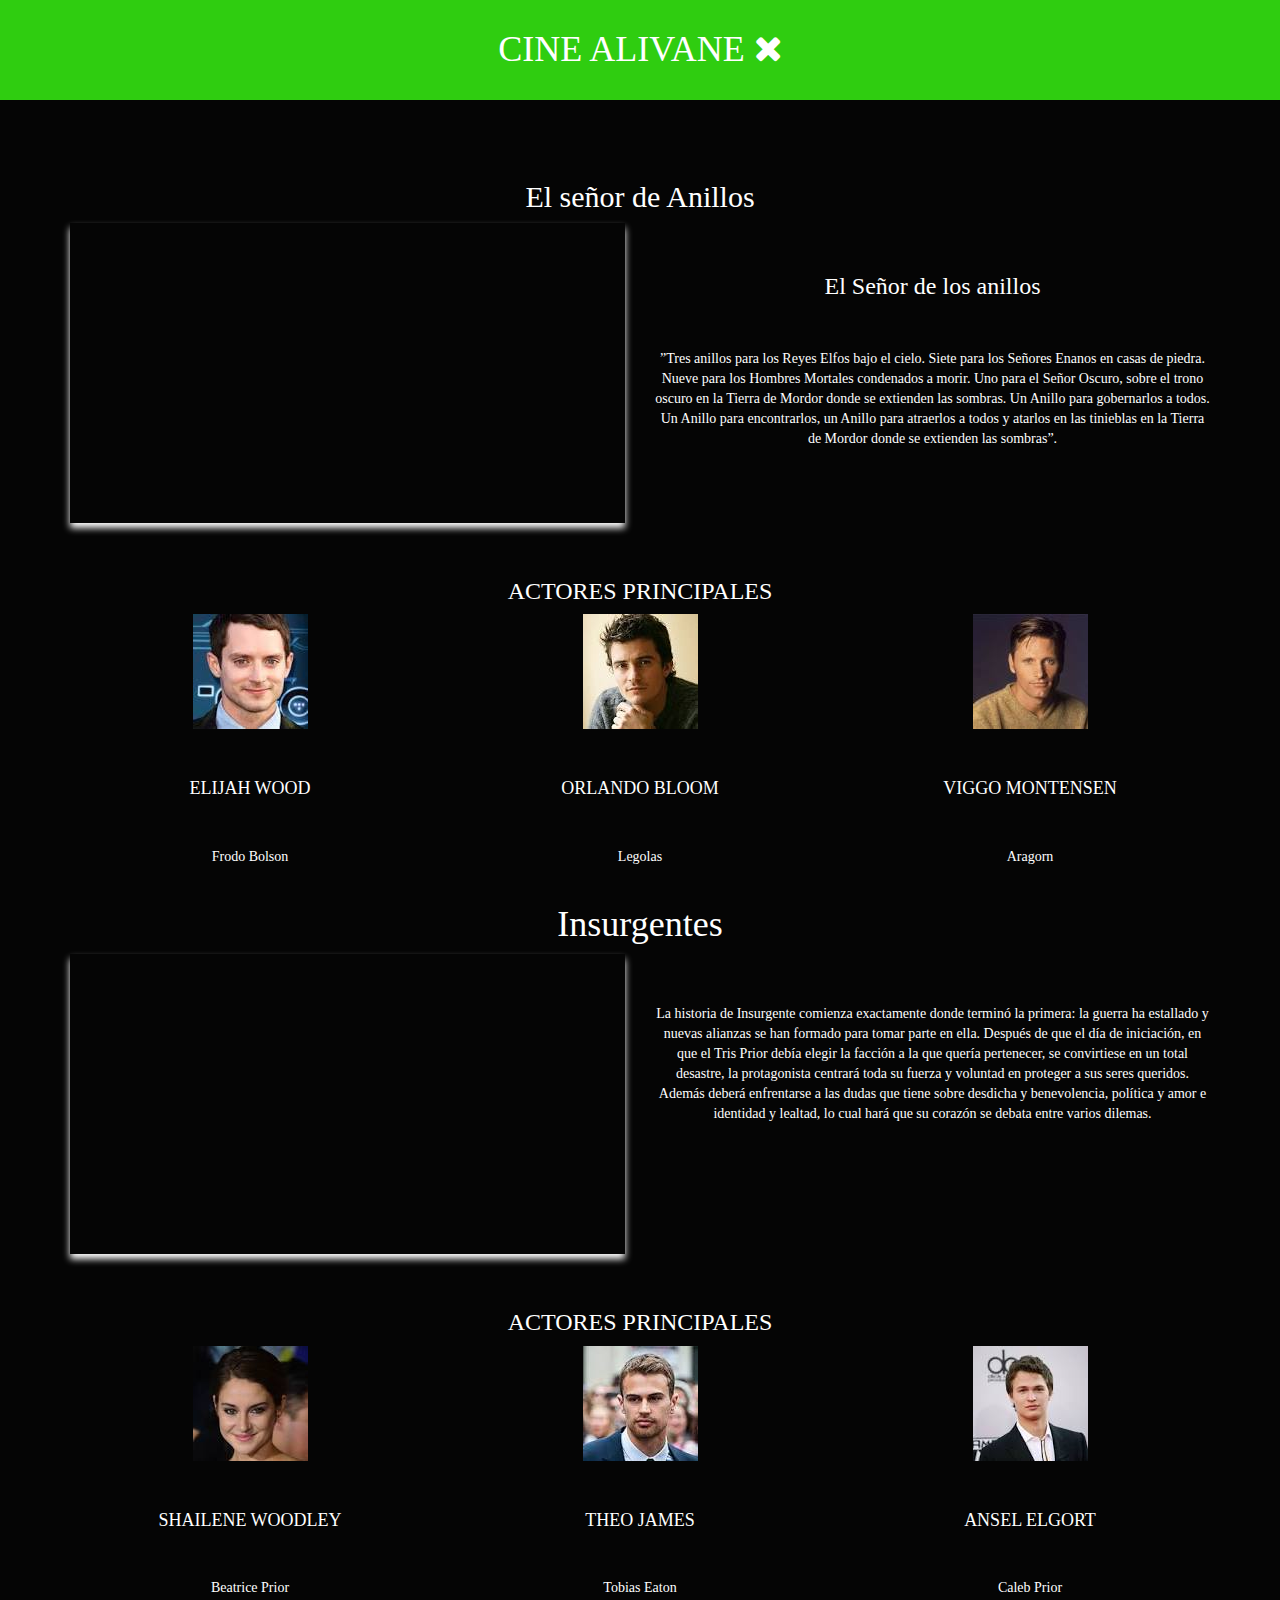
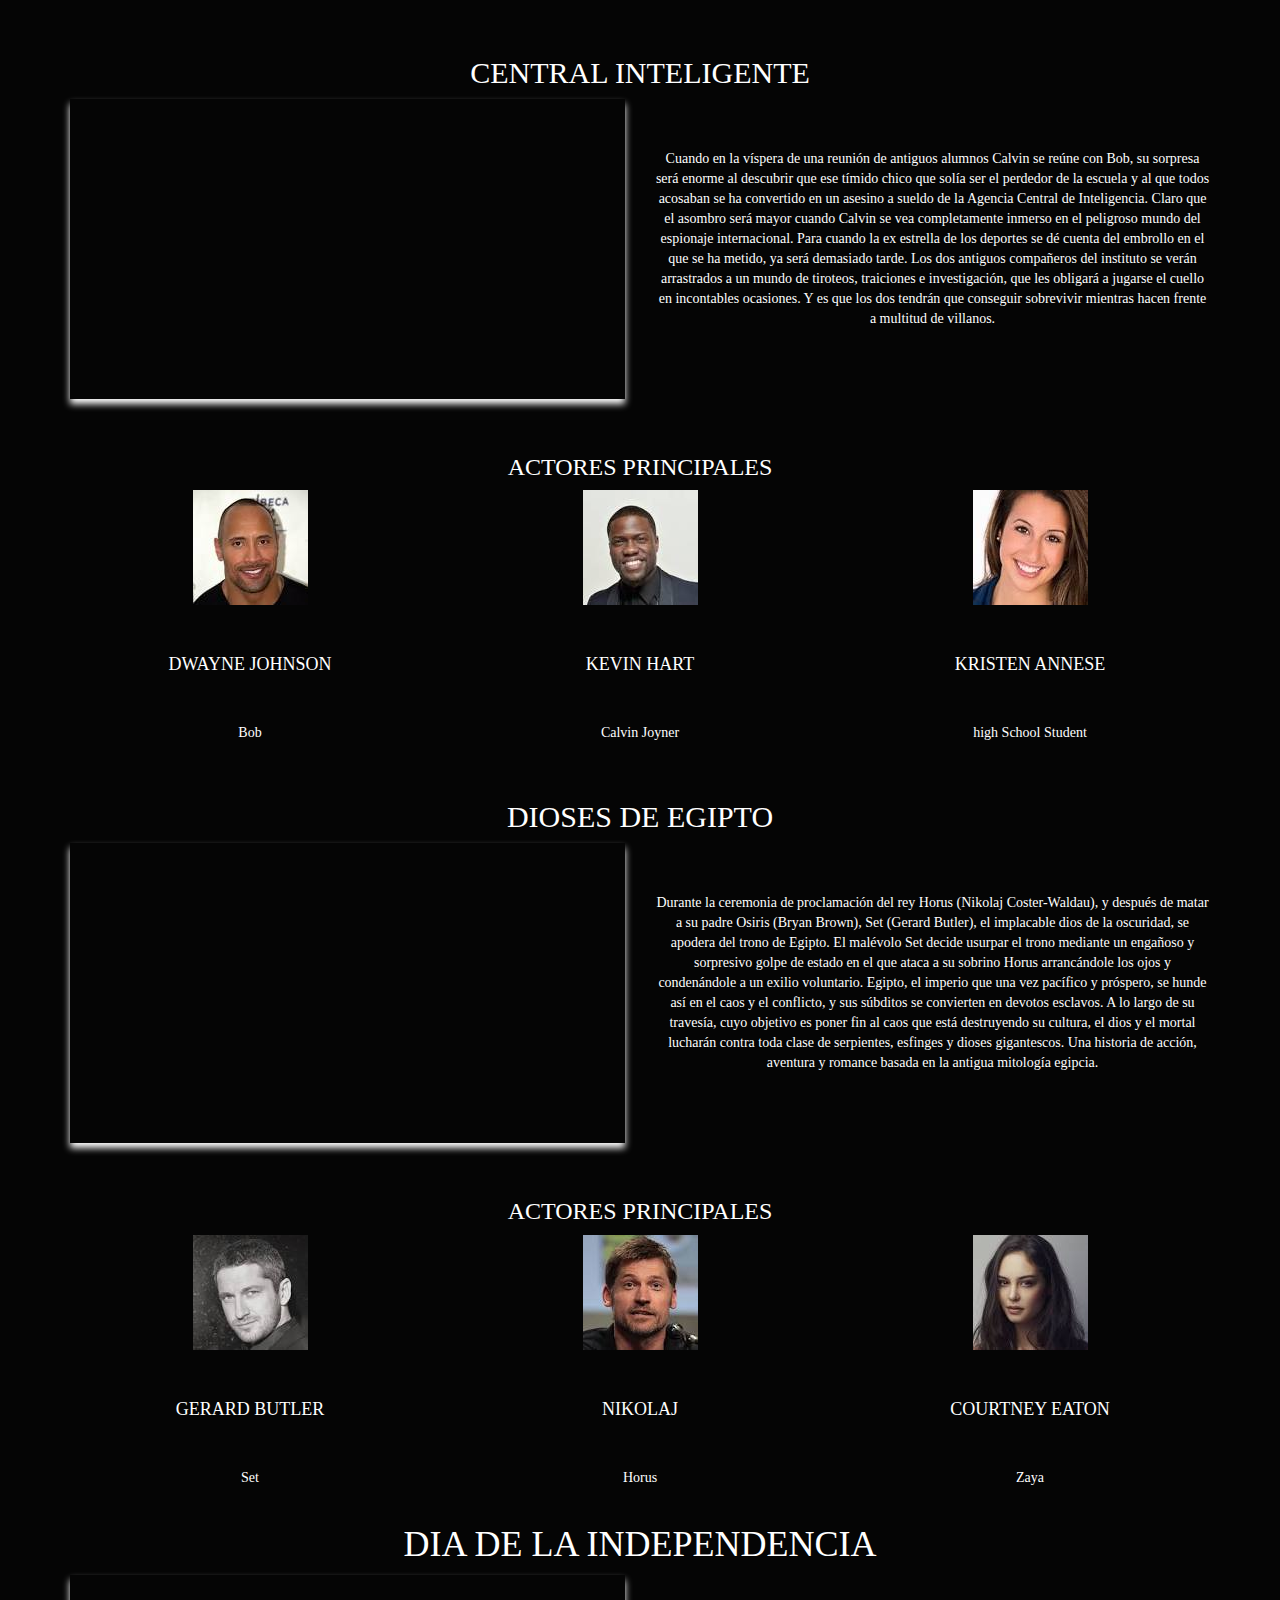
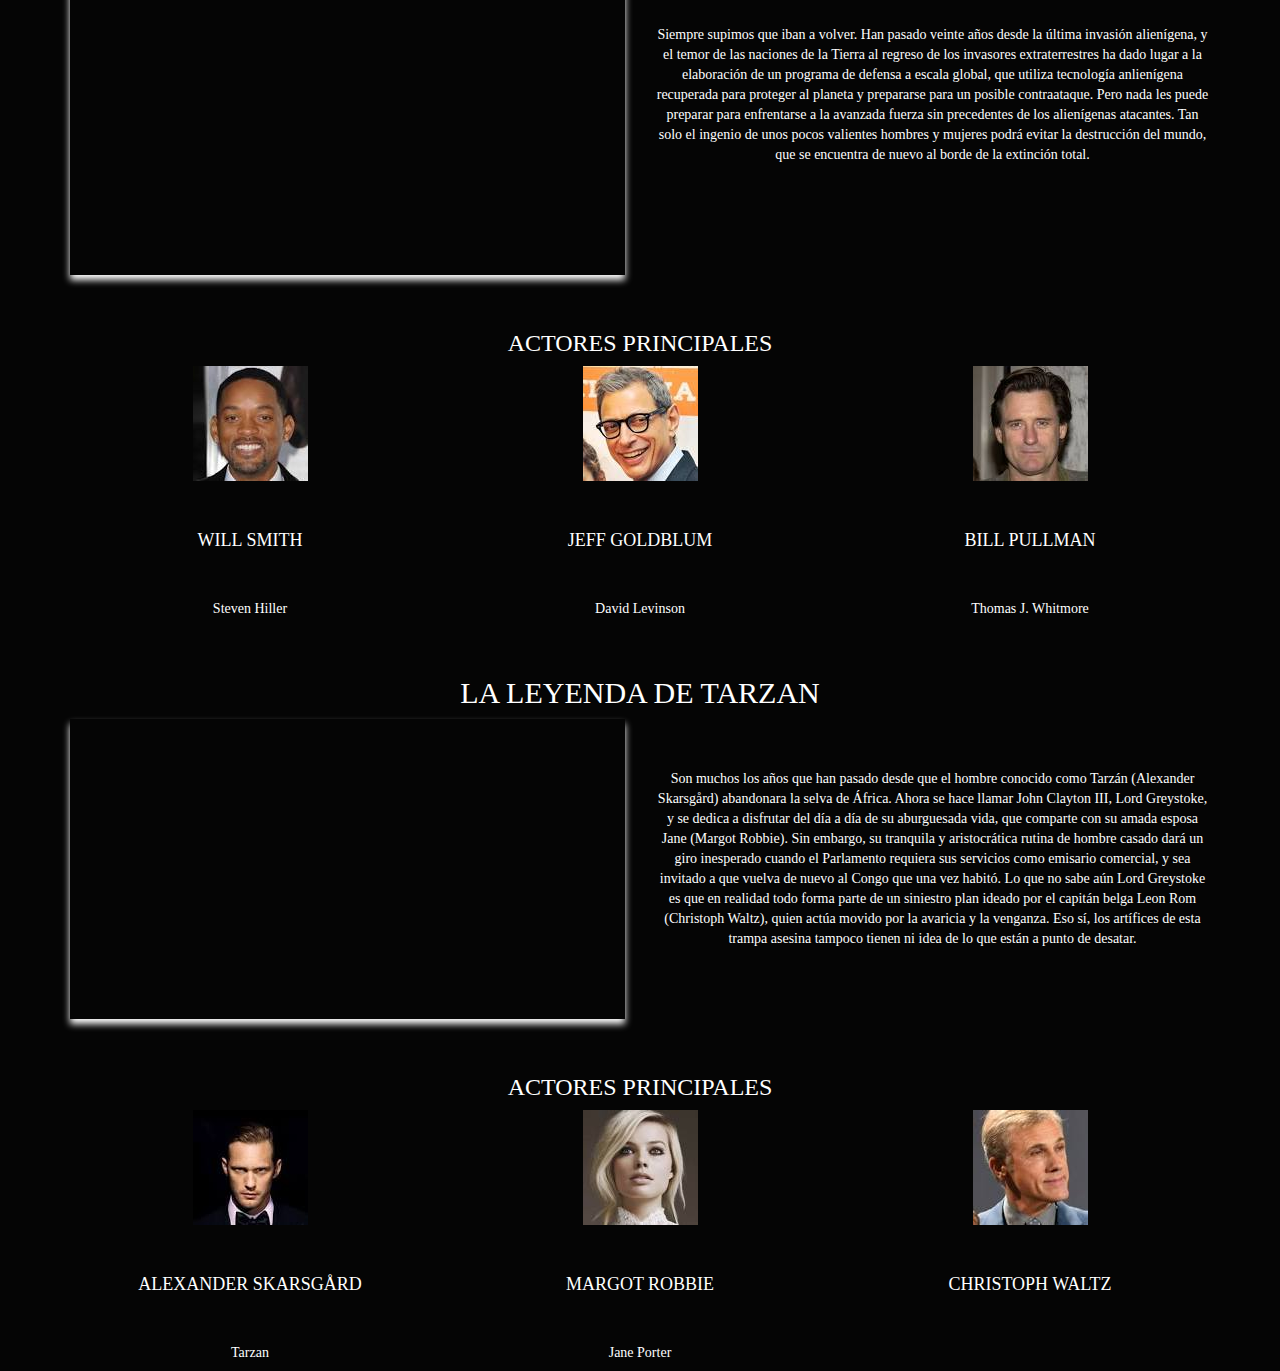
<file: accion.html>
<!DOCTYPE html>
<html lang="en">
<head>
	<meta charset="UTF-8">
	<meta name="viewport" content="width=device-width, initial-scale=1">
	<title>Movies for Categories</title>
	<link rel="stylesheet" href="https://maxcdn.bootstrapcdn.com/bootstrap/3.3.6/css/bootstrap.min.css">
	<link rel="stylesheet" href="https://maxcdn.bootstrapcdn.com/font-awesome/4.6.3/css/font-awesome.min.css">
	<link rel="stylesheet" href="css/main.css">
</head>
<body>
	<header>
		<div class="container">
			<h1>CINE ALIVANE
				 <i class="fa fa-times" aria-hidden="true"></i>
			</h1>
		</div>
	</header>
	<section class="anillo">
		<div class="container">
			<div class="row">
				<h2>El señor de Anillos</h2>
				<div class="col-xs-12 col-lg-6">
					<iframe width="100%" height="315" src="https://www.youtube.com/embed/S419IMTBN74" frameborder="0" allowfullscreen></iframe>
				</div>
				<div class="col-xs-12 col-lg-6">
					<h3>El Señor de los anillos</h3>
					<p>”Tres anillos para los Reyes Elfos bajo el cielo.
						Siete para los Señores Enanos en casas de piedra.
						Nueve para los Hombres Mortales condenados a morir.
						Uno para el Señor Oscuro, sobre el trono oscuro
						en la Tierra de Mordor donde se extienden las sombras. Un Anillo para gobernarlos a todos. Un Anillo para encontrarlos,
						un Anillo para atraerlos a todos y atarlos en las tinieblas
						en la Tierra de Mordor donde se extienden las sombras”.</p>
				</div>
			</div>
			<div class="row">
				<h3>ACTORES PRINCIPALES</h3>
				<div class="col-xs-4 col-lg-4">
					<img src="actores/accion/wood.jpg"/>
					<h4>ELIJAH WOOD</h4>
					<h5>Frodo Bolson</h5>
				</div>
				<div class="col-xs-4 col-lg-4">
					<img src="actores/accion/bloom.jpg"/>
					<h4>ORLANDO BLOOM</h4>
					<h5>Legolas</h5>
				</div>
				<div class="col-xs-4 col-lg-4">
					<img src="actores/accion/viggo.jpg"/>
					<h4>VIGGO MONTENSEN</h4>
					<h5>Aragorn</h5>
				</div>
			</div>
		</div>
	</section>
	<section class="insurgente">
		<div class="container">
			<div class="row">
				<h1>Insurgentes</h1>
				<div class="col-xs-12 col-lg-6">
					<iframe width="100%" height="315" src="https://www.youtube.com/embed/wRe0hneqQdA" frameborder="0" allowfullscreen></iframe>
				</div>
				<div class="col-xs-12 col-lg-6">
					<p>La historia de Insurgente comienza exactamente donde terminó la primera: la guerra ha estallado y nuevas alianzas se han formado para tomar parte en ella. Después de que el día de iniciación, en que el Tris Prior debía elegir la facción a la que quería pertenecer, se convirtiese en un total desastre, la protagonista centrará toda su fuerza y voluntad en proteger a sus seres queridos. Además deberá enfrentarse a las dudas que tiene sobre desdicha y benevolencia, política y amor e identidad y lealtad, lo cual hará que su corazón se debata entre varios dilemas.</p>
				</div>
			</div>
			<div class="row">
				<h3>ACTORES PRINCIPALES</h3>
				<div class="col-xs-4 col-lg-4">
					<img src="actores/accion/prior.jpg"/>
					<h4>SHAILENE WOODLEY</h4>
					<h5>Beatrice Prior</h5>
				</div>
				<div class="col-xs-4 col-lg-4">
					<img src="actores/accion/tobias.jpg"/>
					<h4>THEO JAMES</h4>
					<h5>Tobias Eaton</h5>
				</div>
				<div class="col-xs-4 col-lg-4">
					<img src="actores/accion/ancel.jpg"/>
					<h4>ANSEL ELGORT</h4>
					<h5>Caleb Prior</h5>
				</div>
			</div>
		</div>
	</section>
	<section class="central">
		<div class="container">
			<div class="row">
				<h2>CENTRAL INTELIGENTE</h2>
				<div class="col-xs-12 col-lg-6">
					<iframe width="100%" height="315" src="https://www.youtube.com/embed/MxEw3elSJ8M" frameborder="0" allowfullscreen></iframe>
				</div>
				<div class="col-xs-12 col-lg-6">
					<p>
					Cuando en la víspera de una reunión de antiguos alumnos Calvin se reúne con Bob, su sorpresa será enorme al descubrir que ese tímido chico que solía ser el perdedor de la escuela y al que todos acosaban se ha convertido en un asesino a sueldo de la Agencia Central de Inteligencia. Claro que el asombro será mayor cuando Calvin se vea completamente inmerso en el peligroso mundo del espionaje internacional. Para cuando la ex estrella de los deportes se dé cuenta del embrollo en el que se ha metido, ya será demasiado tarde. Los dos antiguos compañeros del instituto se verán arrastrados a un mundo de tiroteos, traiciones e investigación, que les obligará a jugarse el cuello en incontables ocasiones. Y es que los dos tendrán que conseguir sobrevivir mientras hacen frente a multitud de villanos. </p>
				</div>
			</div>
			<div class="row">
				<h3>ACTORES PRINCIPALES</h3>
				<div class="col-xs-4 col-lg-4">
					<img src="actores/accion/bob.jpg"/>
					<h4>DWAYNE JOHNSON</h4>
					<h5>Bob</h5>
				</div>
				<div class="col-xs-4 col-lg-4">
					<img src="actores/accion/kevin.jpg"/>
					<h4>KEVIN HART</h4>
					<h5>Calvin Joyner</h5>
				</div>
				<div class="col-xs-4 col-lg-4">
					<img src="actores/accion/higth.jpeg"/>
					<h4>KRISTEN ANNESE</h4>
					<h5>high School Student</h5>
				</div>
			</div>
		</div>
	</section>
	<section class="egipto">
		<div class="container">
			<div class="row">
				<h2>DIOSES DE EGIPTO</h2>
				<div class="col-xs-12 col-lg-6">
					<iframe width="100%" height="315" src="https://www.youtube.com/embed/j1a9EEXhD6U" frameborder="0" allowfullscreen></iframe>
				</div>
				<div class="col-xs-12 col-lg-6">
					<p>Durante la ceremonia de proclamación del rey Horus (Nikolaj Coster-Waldau), y después de matar a su padre Osiris (Bryan Brown), Set (Gerard Butler), el implacable dios de la oscuridad, se apodera del trono de Egipto. El malévolo Set decide usurpar el trono mediante un engañoso y sorpresivo golpe de estado en el que ataca a su sobrino Horus arrancándole los ojos y condenándole a un exilio voluntario. Egipto, el imperio que una vez pacífico y próspero, se hunde así en el caos y el conflicto, y sus súbditos se convierten en devotos esclavos. 
					A lo largo de su travesía, cuyo objetivo es poner fin al caos que está destruyendo su cultura, el dios y el mortal lucharán contra toda clase de serpientes, esfinges y dioses gigantescos. Una historia de acción, aventura y romance basada en la antigua mitología egipcia.</p>
				</div>
			</div>
			<div class="row">
				<h3>ACTORES PRINCIPALES</h3>
				<div class="col-xs-4 col-lg-4">
					<img src="actores/accion/set.jpg"/>
					<h4>GERARD BUTLER</h4>
					<h5>Set</h5>
				</div>
				<div class="col-xs-4 col-lg-4">
					<img src="actores/accion/horus.jpg"/>
					<h4>NIKOLAJ</h4>
					<h5>Horus</h5>
				</div>
				<div class="col-xs-4 col-lg-4">
					<img src="actores/accion/zaya.jpg"/>
					<h4>COURTNEY EATON</h4>
					<h5>Zaya</h5>
				</div>
			</div>
		</div>
	</section>
	<section class = "independencia">
		<div class="container">
			<div class="row">
				<h1>DIA DE LA INDEPENDENCIA</h1>
				<div class="col-xs-12 col-lg-6">
					<iframe width="100%" height="315" src="https://www.youtube.com/embed/PDdh0fGhuvM" frameborder="0" allowfullscreen></iframe>
				</div>
				<div class="col-xs-12 col-lg-6">
					<p>Siempre supimos que iban a volver. Han pasado veinte años desde la última invasión alienígena, y el temor de las naciones de la Tierra al regreso de los invasores extraterrestres ha dado lugar a la elaboración de un programa de defensa a escala global, que utiliza tecnología anlienígena recuperada para proteger al planeta y prepararse para un posible contraataque. 
					Pero nada les puede preparar para enfrentarse a la avanzada fuerza sin precedentes de los alienígenas atacantes. Tan solo el ingenio de unos pocos valientes hombres y mujeres podrá evitar la destrucción del mundo, que se encuentra de nuevo al borde de la extinción total.  </p>
				</div>
			</div>
			<div class="row">
				<h3>ACTORES PRINCIPALES</h3>
				<div class="col-xs-4 col-lg-4">
					<img src="actores/accion/smith.jpg"/>
					<h4>WILL SMITH</h4>
					<h5>Steven Hiller</h5>
				</div>
				<div class="col-xs-4 col-lg-4">
					<img src="actores/accion/david.jpg"/>
					<h4>JEFF GOLDBLUM</h4>
					<h5>David Levinson</h5>
				</div>
				<div class="col-xs-4 col-lg-4">
					<img src="actores/accion/bill.jpg"/>
					<h4>BILL PULLMAN</h4>
					<h5>Thomas J. Whitmore</h5>
				</div>
			</div>
		</div>
	</section>
	<section class="tarzan">
		<div class="container">
			<div class="row">
				<h2>LA LEYENDA DE TARZAN</h2>
				<div class="col-xs-12 col-lg-6">
					<iframe width="100%" height="315" src="https://www.youtube.com/embed/6VsT3QMrq00" frameborder="0" allowfullscreen></iframe>
				</div>
				<div class="col-xs-12 col-lg-6">
					<p>Son muchos los años que han pasado desde que el hombre conocido como Tarzán (Alexander Skarsgård) abandonara la selva de África. Ahora se hace llamar John Clayton III, Lord Greystoke, y se dedica a disfrutar del día a día de su aburguesada vida, que comparte con su amada esposa Jane (Margot Robbie). Sin embargo, su tranquila y aristocrática rutina de hombre casado dará un giro inesperado cuando el Parlamento requiera sus servicios como emisario comercial, y sea invitado a que vuelva de nuevo al Congo que una vez habitó.

					Lo que no sabe aún Lord Greystoke es que en realidad todo forma parte de un siniestro plan ideado por el capitán belga Leon Rom (Christoph Waltz), quien actúa movido por la avaricia y la venganza. Eso sí, los artífices de esta trampa asesina tampoco tienen ni idea de lo que están a punto de desatar. </p>
				</div>
			</div>
			<div class="row">
				<h3>ACTORES PRINCIPALES</h3>
				<div class="col-xs-4 col-lg-4">
					<img src="actores/accion/tarzan.jpg"/>
					<h4>ALEXANDER SKARSGÅRD</h4>
					<h5>Tarzan</h5>
				</div>
				<div class="col-xs-4 col-lg-4">
					<img src="actores/accion/jane.jpg"/>
					<h4>MARGOT ROBBIE</h4>
					<h5>Jane Porter</h5>
				</div>
				<div class="col-xs-4 col-lg-4">
					<img src="actores/accion/waltz.jpg"/>
					<h4>CHRISTOPH WALTZ</h4>
				</div>
			</div>
		</div>
	</section>



	<script   src="https://code.jquery.com/jquery-2.2.4.js"   integrity="sha256-iT6Q9iMJYuQiMWNd9lDyBUStIq/8PuOW33aOqmvFpqI="   crossorigin="anonymous"></script>  
	<script src="js/main.js"></script>
	<script src="https://maxcdn.bootstrapcdn.com/bootstrap/3.3.6/js/bootstrap.min.js"></script>
</body>
</html>
</file>
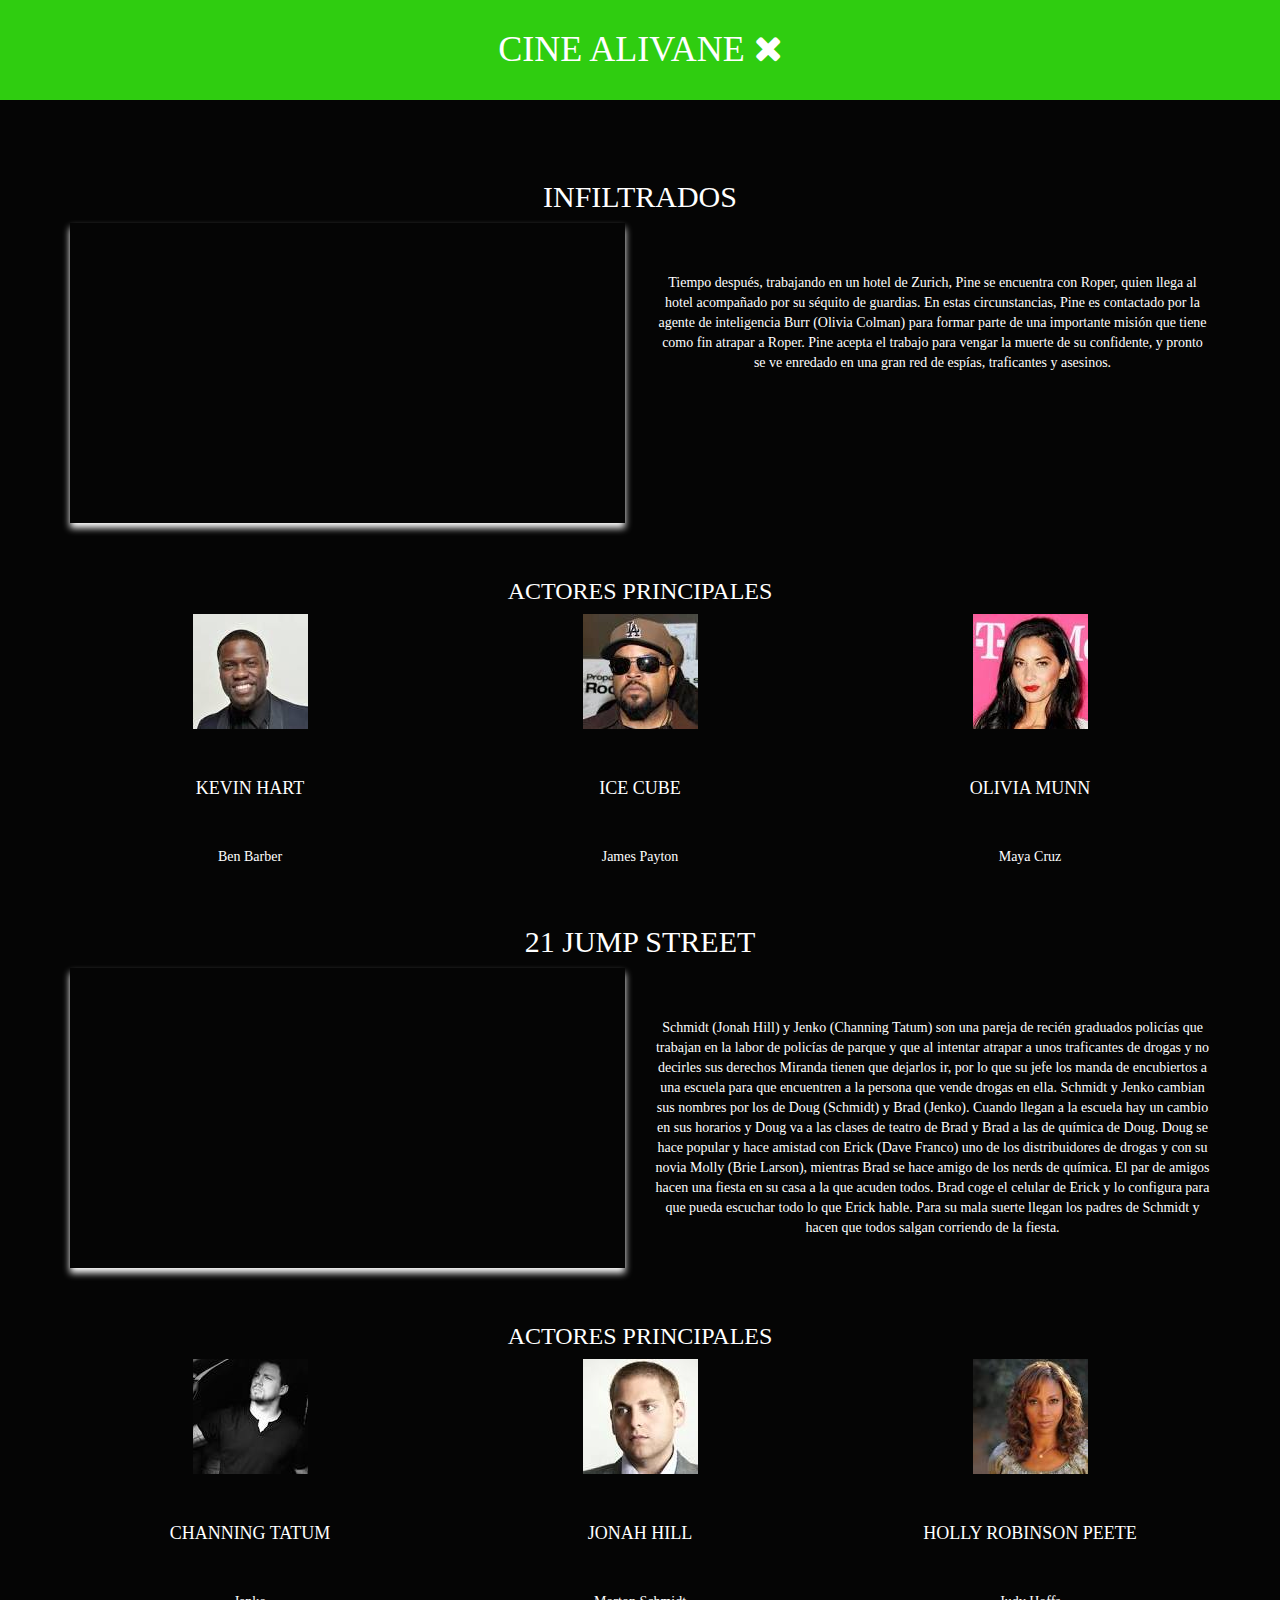
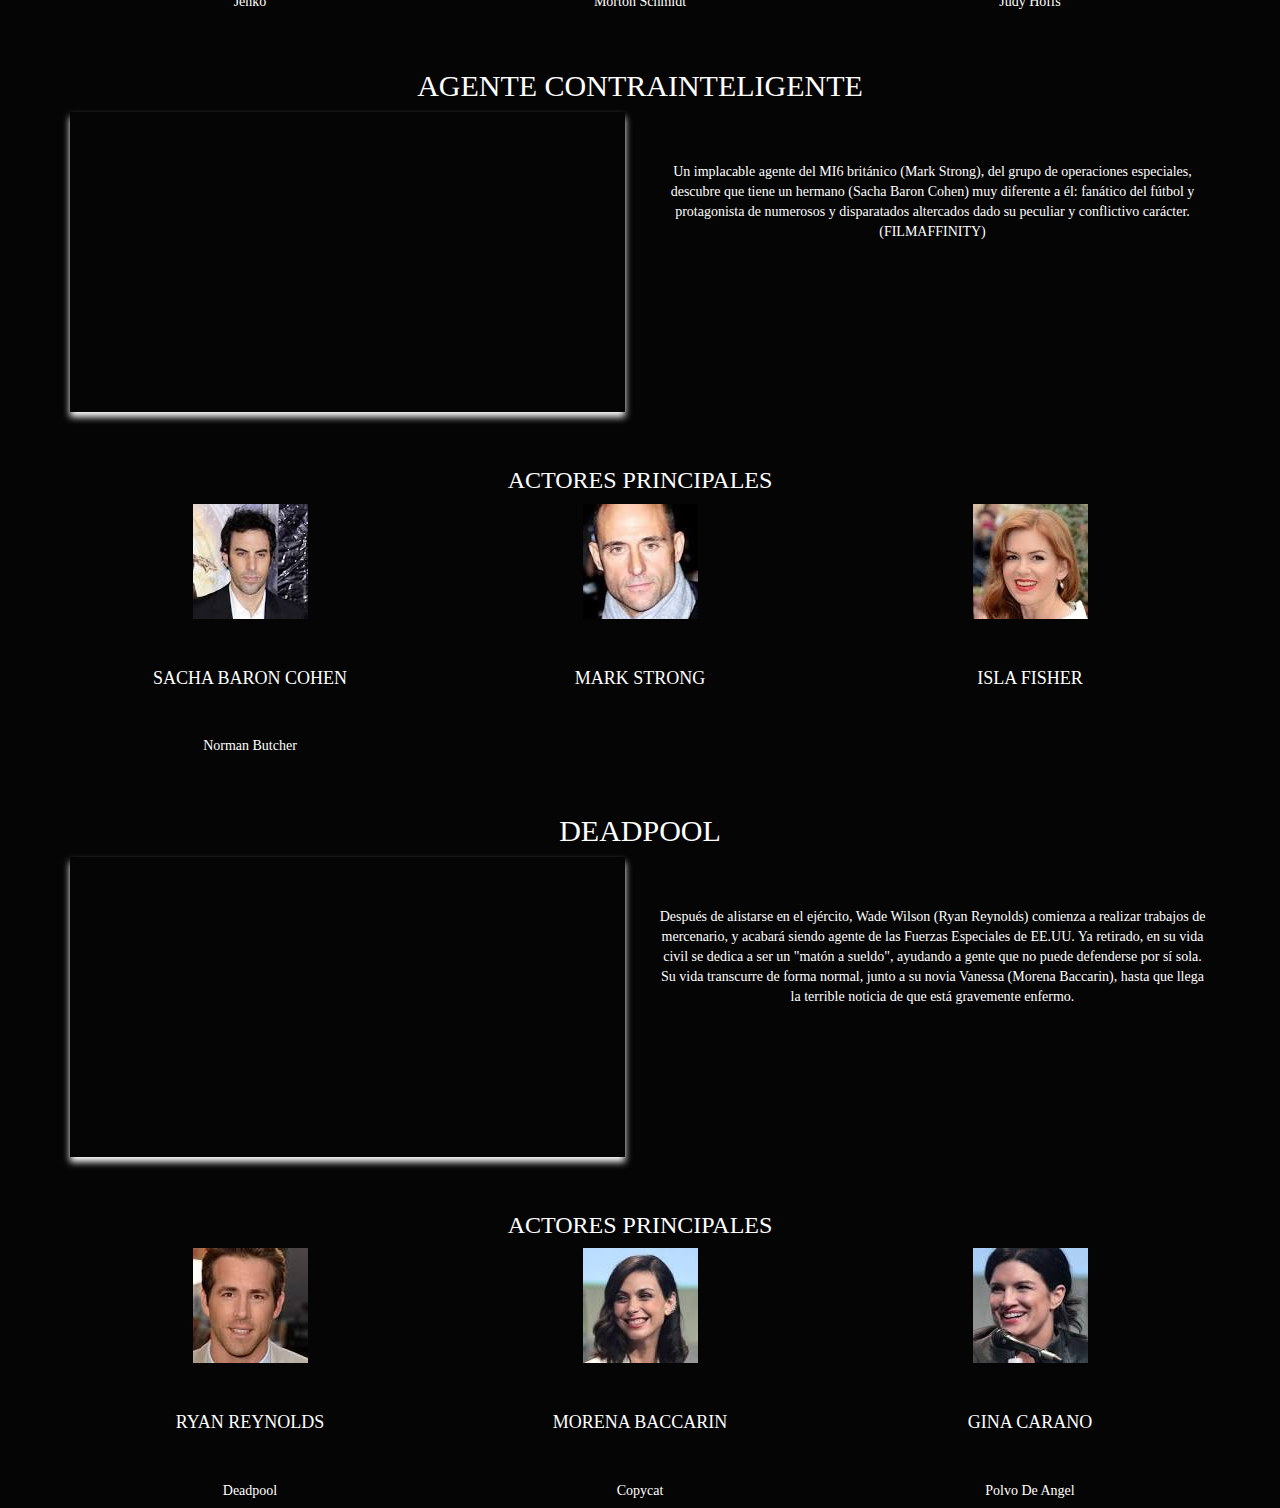
<file: comedia.html>
<!DOCTYPE html>
<html lang="en">
<head>
	<meta charset="UTF-8">
	<meta name="viewport" content="width=device-width, initial-scale=1">
	<title>Movies for Categories</title>
	<link rel="stylesheet" href="https://maxcdn.bootstrapcdn.com/bootstrap/3.3.6/css/bootstrap.min.css">
	<link rel="stylesheet" href="https://maxcdn.bootstrapcdn.com/font-awesome/4.6.3/css/font-awesome.min.css">
	<link rel="stylesheet" href="css/main.css">
</head>
<body>
	<header>
		<div class="container text-center">
			<h1>CINE ALIVANE
				 <i class="fa fa-times" aria-hidden="true"></i>
			</h1>
		</div>
	</header>
	<secion class="infiltrados">
		<div class="container">
			<div class="row">
				<h2>INFILTRADOS</h2>
				<div class="col-xs-12 col-lg-6">
					<iframe width="100%" height="315" src="https://www.youtube.com/embed/Oe-FJqxtfps" frameborder="0" allowfullscreen></iframe>
				</div>
				<div class="col-xs-12 col-lg-6">
					<p>Tiempo después, trabajando en un hotel de Zurich, Pine se encuentra con Roper, quien llega al hotel acompañado por su séquito de guardias. En estas circunstancias, Pine es contactado por la agente de inteligencia Burr (Olivia Colman) para formar parte de una importante misión que tiene como fin atrapar a Roper. Pine acepta el trabajo para vengar la muerte de su confidente, y pronto se ve enredado en una gran red de espías, traficantes y asesinos.</p>
				</div>
			</div>
			<div class="row">
				<h3>ACTORES PRINCIPALES</h3>
				<div class="col-xs-4 col-lg-4">
					<img src="actores/accion/kevin.jpg"/>
					<h4>KEVIN HART</h4>
					<h5>Ben Barber</h5>
				</div>
				<div class="col-xs-4 col-lg-4">
					<img src="actores/comedia/ice.jpg"/>
					<h4>ICE CUBE</h4>
					<h5>James Payton</h5>
				</div>
				<div class="col-xs-4 col-lg-4">
					<img src="actores/comedia/olivia.jpg"/>
					<h4>OLIVIA MUNN</h4>
					<h5>Maya Cruz</h5>
				</div>
			</div>
		</div>
	</secion>
	<secion class="jump">
		<div class="container">
			<div class="row">
				<h2>21 JUMP STREET</h2>
				<div class="col-xs-12 col-lg-6">
					<iframe width="100%" height="315" src="https://www.youtube.com/embed/XzkEwkftQ8o" frameborder="0" allowfullscreen></iframe>
				</div>
				<div class="col-xs-12 col-lg-6">
					<P>Schmidt (Jonah Hill) y Jenko (Channing Tatum) son una pareja de recién graduados policías que trabajan en la labor de policías de parque y que al intentar atrapar a unos traficantes de drogas y no decirles sus derechos Miranda tienen que dejarlos ir, por lo que su jefe los manda de encubiertos a una escuela para que encuentren a la persona que vende drogas en ella. Schmidt y Jenko cambian sus nombres por los de Doug (Schmidt) y Brad (Jenko). Cuando llegan a la escuela hay un cambio en sus horarios y Doug va a las clases de teatro de Brad y Brad a las de química de Doug. Doug se hace popular y hace amistad con Erick (Dave Franco) uno de los distribuidores de drogas y con su novia Molly (Brie Larson), mientras Brad se hace amigo de los nerds de química. El par de amigos hacen una fiesta en su casa a la que acuden todos. Brad coge el celular de Erick y lo configura para que pueda escuchar todo lo que Erick hable. Para su mala suerte llegan los padres de Schmidt y hacen que todos salgan corriendo de la fiesta. </P>
				</div>
			</div>
			<div class="row">
				<h3>ACTORES PRINCIPALES</h3>
				<div class="col-xs-4 col-lg-4">
					<img src="actores/comedia/jenko.jpg"/>
					<h4>CHANNING TATUM</h4>
					<h5>Jenko</h5>
				</div>
				<div class="col-xs-4 col-lg-4">
					<img src="actores/comedia/jonah.jpg"/>
					<h4>JONAH HILL</h4>
					<h5>Morton Schmidt</h5>
				</div>
				<div class="col-xs-4 col-lg-4">
					<img src="actores/comedia/judy.jpg"/>
					<h4>HOLLY ROBINSON PEETE</h4>
					<h5>Judy Hoffs</h5>
				</div>
			</div>
		</div>
	</secion>
	<secion class="agente">
		<div class="container">
			<div class="row">
				<h2>AGENTE CONTRAINTELIGENTE</h2>
				<div class="col-xs-12 col-lg-6">
					<iframe width="100%" height="315" src="https://www.youtube.com/embed/jq0Eh6t0teY" frameborder="0" allowfullscreen></iframe>
				</div>
				<div class="col-xs-12 col-lg-6">
					<p>Un implacable agente del MI6 británico (Mark Strong), del grupo de operaciones especiales, descubre que tiene un hermano (Sacha Baron Cohen) muy diferente a él: fanático del fútbol y protagonista de numerosos y disparatados altercados dado su peculiar y conflictivo carácter. (FILMAFFINITY)</p>
				</div>
			</div>
			<div class="row">
				<h3>ACTORES PRINCIPALES</h3>
				<div class="col-xs-4 col-lg-4">
					<img src="actores/comedia/norman.jpg"/>
					<h4>SACHA BARON COHEN</h4>
					<h5>Norman Butcher</h5>
				</div>
				<div class="col-xs-4 col-lg-4">
					<img src="actores/comedia/mark.jpg"/>
					<h4>MARK STRONG</h4>
				</div>
				<div class="col-xs-4 col-lg-4">
					<img src="actores/comedia/isla.jpg"/>
					<h4>ISLA FISHER</h4>
				</div>
			</div>
		</div>
	</secion>
	<secion class="deadpool">
		<div class="container">
			<div class="row">
				<h2>DEADPOOL</h2>
				<div class="col-xs-12 col-lg-6">
					<iframe width="100%" height="315" src="https://www.youtube.com/embed/M_sA3F2-K78" frameborder="0" allowfullscreen></iframe>
				</div>
				<div class="col-xs-12 col-lg-6">
					<p>Después de alistarse en el ejército, Wade Wilson (Ryan Reynolds) comienza a realizar trabajos de mercenario, y acabará siendo agente de las Fuerzas Especiales de EE.UU. Ya retirado, en su vida civil se dedica a ser un "matón a sueldo", ayudando a gente que no puede defenderse por sí sola. Su vida transcurre de forma normal, junto a su novia Vanessa (Morena Baccarin), hasta que llega la terrible noticia de que está gravemente enfermo.</p>
				</div>
			</div>
			<div class="row">
				<h3>ACTORES PRINCIPALES</h3>
				<div class="col-xs-4 col-lg-4">
					<img src="actores/comedia/deadpool.jpg"/>
					<h4>RYAN REYNOLDS</h4>
					<h5>Deadpool</h5>
				</div>
				<div class="col-xs-4 col-lg-4">
					<img src="actores/comedia/morena.jpg"/>
					<h4>MORENA BACCARIN</h4>
					<h5>Copycat</h5>
				</div>
				<div class="col-xs-4 col-lg-4">
					<img src="actores/comedia/polvo.jpg"/>
					<h4>GINA CARANO</h4>
					<h5>Polvo De Angel</h5>
				</div>
			</div>
		</div>
	</secion>


	<script   src="https://code.jquery.com/jquery-2.2.4.js"   integrity="sha256-iT6Q9iMJYuQiMWNd9lDyBUStIq/8PuOW33aOqmvFpqI="   crossorigin="anonymous"></script>  
	<script src="js/main.js"></script>
	<script src="https://maxcdn.bootstrapcdn.com/bootstrap/3.3.6/js/bootstrap.min.js"></script>
</body>
</html>
</file>
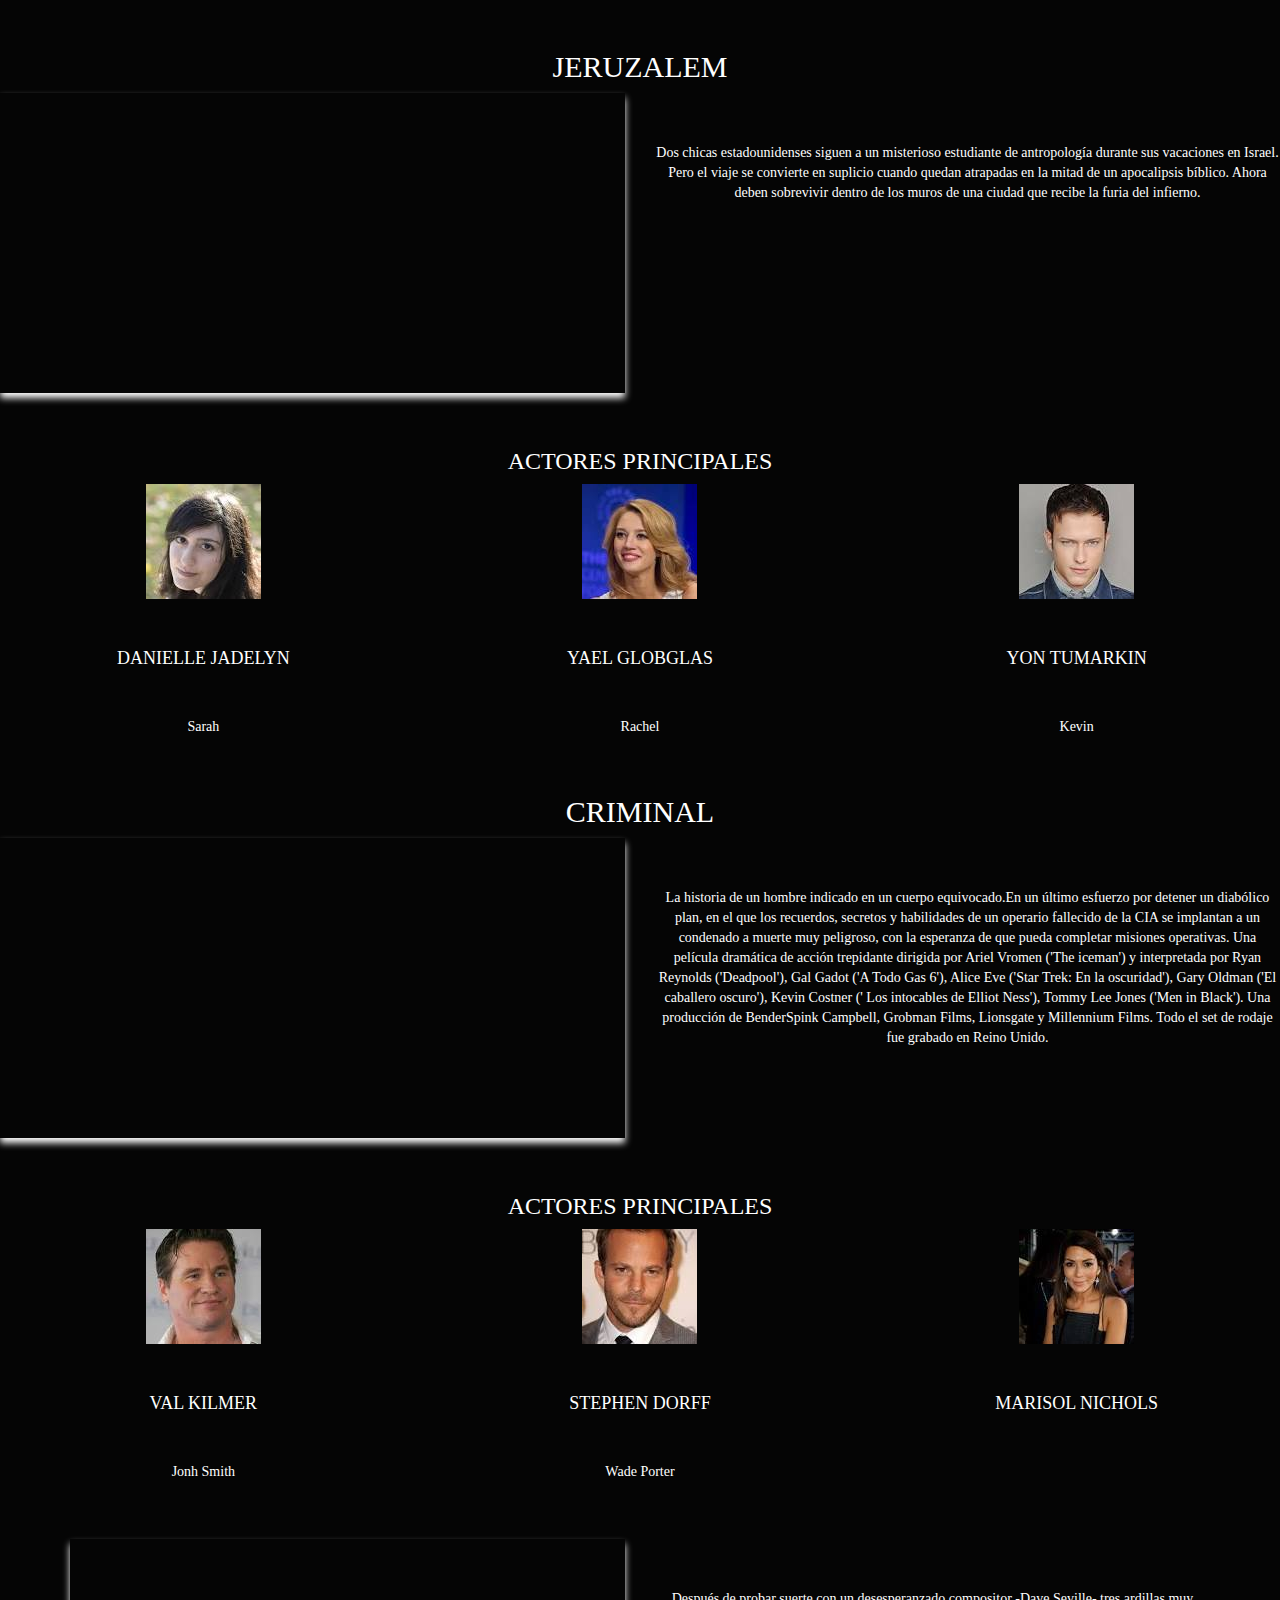
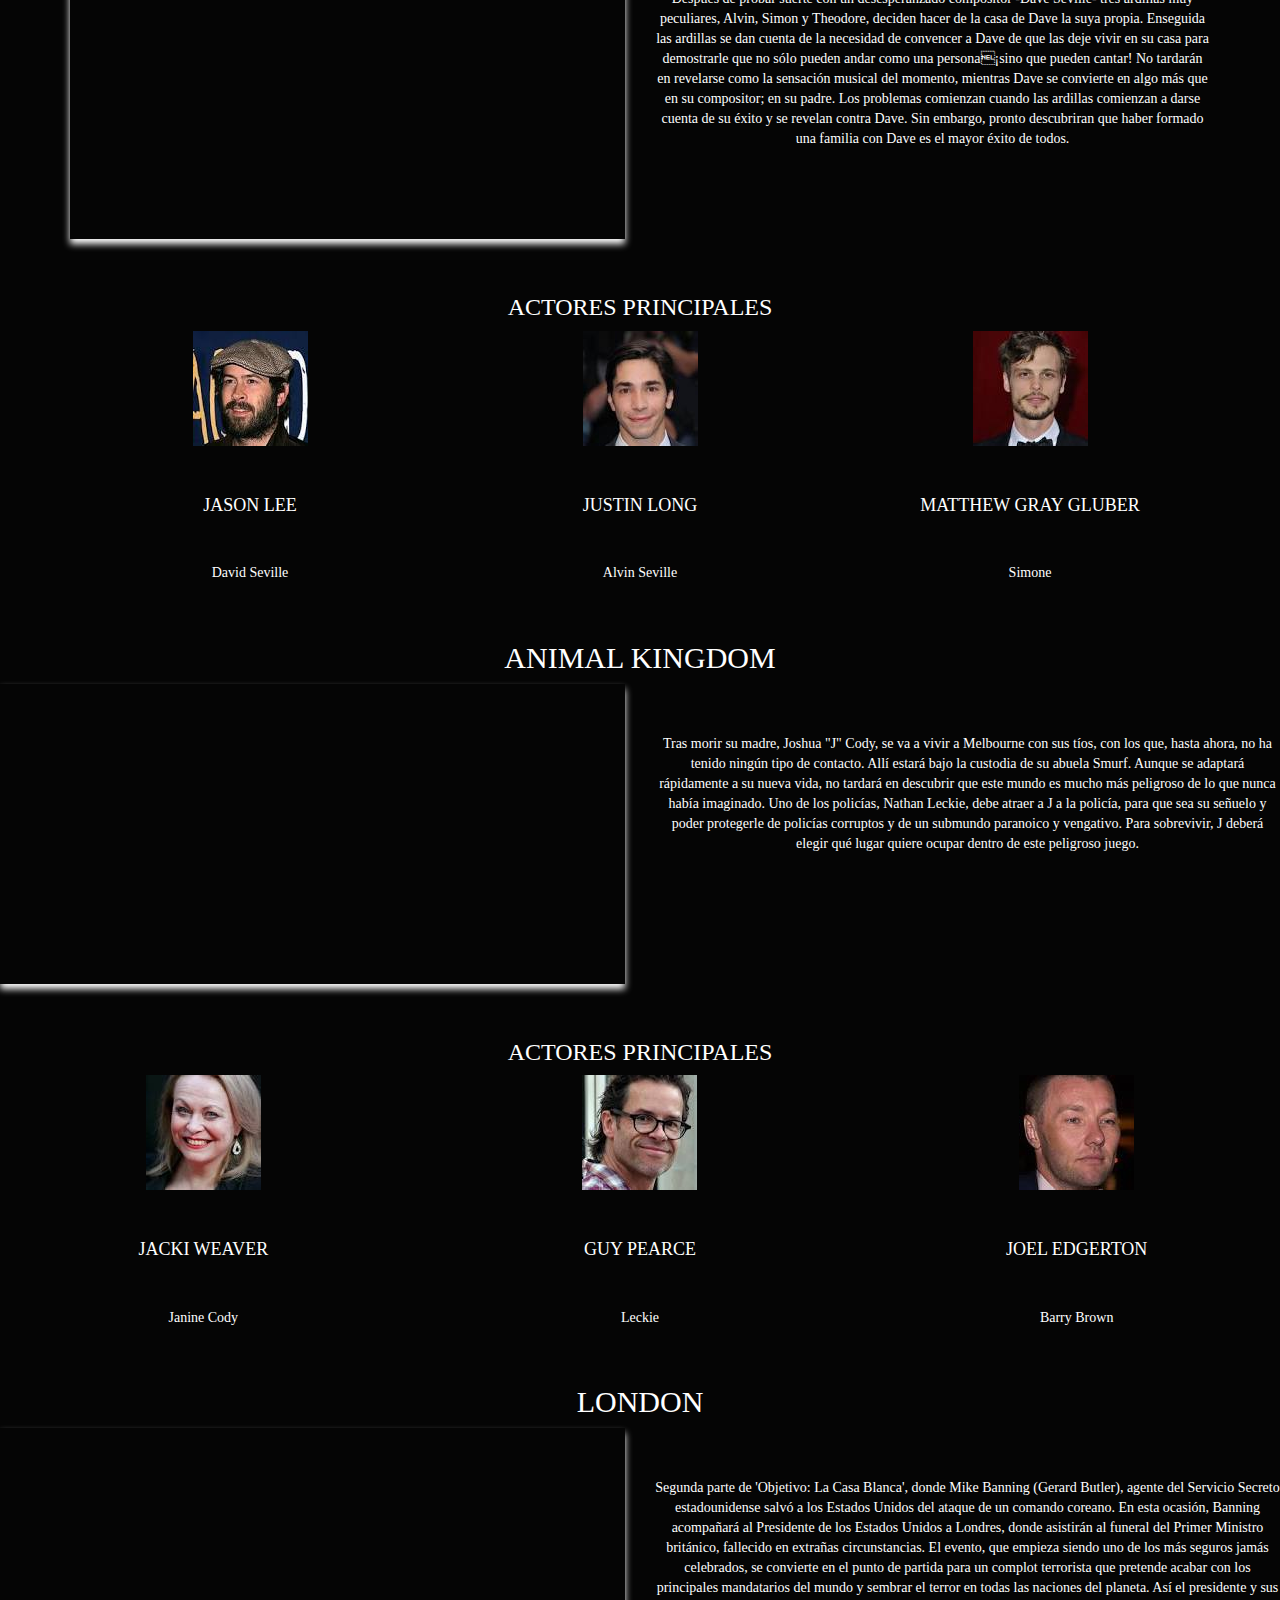
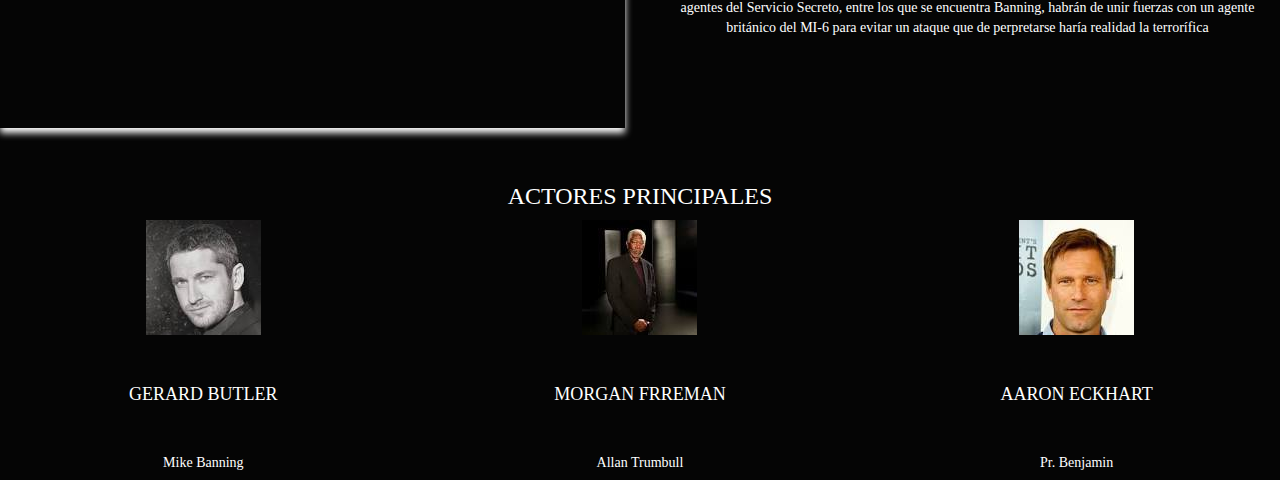
<file: crimen.html>
<!DOCTYPE html>
<html lang="en">
<head>
	<meta charset="UTF-8">
	<meta name="viewport" content="width=device-width, initial-scale=1">
	<title>Movies for Categories</title>
	<link rel="stylesheet" href="https://maxcdn.bootstrapcdn.com/bootstrap/3.3.6/css/bootstrap.min.css">
	<link rel="stylesheet" href="https://maxcdn.bootstrapcdn.com/font-awesome/4.6.3/css/font-awesome.min.css">
	<link rel="stylesheet" href="css/main.css">
</head>
<body>
	<section class="jeruzalem">
		<div class="cotainer">
			<div class="row">
				<h2>JERUZALEM</h2>
				<div class="col-xs-12 col-lg-6">
					<iframe width="100%" height="315" src="https://www.youtube.com/embed/QTIwfN-4hZ4" frameborder="0" allowfullscreen></iframe>
				</div>
				<div class="col-xs-12 col-lg-6">
					<p>Dos chicas estadounidenses siguen a un misterioso estudiante de antropología durante sus vacaciones en Israel. Pero el viaje se convierte en suplicio cuando quedan atrapadas en la mitad de un apocalipsis bíblico. Ahora deben sobrevivir dentro de los muros de una ciudad que recibe la furia del infierno.</p>
				</div>
			</div>
			<div class="row">
				<h3>ACTORES PRINCIPALES</h3>
				<div class="col-xs-4 col-lg-4">
					<img src="actores/crimen/sarah.jpg"/>
					<h4>DANIELLE JADELYN</h4>
					<h5>Sarah</h5>
				</div>
				<div class="col-xs-4 col-lg-4">
					<img src="actores/crimen/rachel.jpg"/>
					<h4>YAEL GLOBGLAS</h4>
					<h5>Rachel</h5>
				</div>
				<div class="col-xs-4 col-lg-4">
					<img src="actores/crimen/kevin.jpg"/>
					<h4>YON TUMARKIN</h4>
					<h5>Kevin</h5>
				</div>
			</div>
		</div>
	</section>
	<section class="criminal">
		<div class="cotainer">
			<div class="row">
				<h2>CRIMINAL</h2>
				<div class="col-xs-12 col-lg-6">
					<iframe width="100%" height="315" src="https://www.youtube.com/embed/SbXSJj56Yp4" frameborder="0" allowfullscreen></iframe>
				</div>
				<div class="col-xs-12 col-lg-6">
					<p>La historia de un hombre indicado en un cuerpo equivocado.En un último esfuerzo por detener un diabólico plan, en el que los recuerdos, secretos y habilidades de un operario fallecido de la CIA se implantan a un condenado a muerte muy peligroso, con la esperanza de que pueda completar misiones operativas. Una película dramática de acción trepidante dirigida por Ariel Vromen ('The iceman') y interpretada por Ryan Reynolds ('Deadpool'), Gal Gadot ('A Todo Gas 6'), Alice Eve ('Star Trek: En la oscuridad'), Gary Oldman ('El caballero oscuro'), Kevin Costner (' Los intocables de Elliot Ness'), Tommy Lee Jones ('Men in Black'). Una producción de BenderSpink Campbell, Grobman Films, Lionsgate y Millennium Films. Todo el set de rodaje fue grabado en Reino Unido.</p>
				</div>
			</div>
			<div class="row">
				<h3>ACTORES PRINCIPALES</h3>
				<div class="col-xs-4 col-lg-4">
					<img src="actores/crimen/jonh.jpg"/>
					<h4>VAL KILMER</h4>
					<h5>Jonh Smith</h5>
				</div>
				<div class="col-xs-4 col-lg-4">
					<img src="actores/crimen/wade.jpg"/>
					<h4>STEPHEN DORFF</h4>
					<h5>Wade Porter</h5>
				</div>
				<div class="col-xs-4 col-lg-4">
					<img src="actores/crimen/marisol.jpg"/>
					<h4>MARISOL NICHOLS</h4>
				</div>
			</div>
		</div>
	</section>
	<section class="alvin">
		<div class="container">
			<div class="row">
				<h2></h2>
				<div class="col-xs-12 col-lg-6">
					<iframe width="100%" height="315" src="https://www.youtube.com/embed/AAvczW9skXM" frameborder="0" allowfullscreen></iframe>
				</div>
				<div class="col-xs-12 col-lg-6">
					<p>Después de probar suerte con un desesperanzado compositor -Dave Seville- tres ardillas muy peculiares, Alvin, Simon y Theodore, deciden hacer de la casa de Dave la suya propia. Enseguida las ardillas se dan cuenta de la necesidad de convencer a Dave de que las deje vivir en su casa para demostrarle que no sólo pueden andar como una persona¡sino que pueden cantar! No tardarán en revelarse como la sensación musical del momento, mientras Dave se convierte en algo más que en su compositor; en su padre. Los problemas comienzan cuando las ardillas comienzan a darse cuenta de su éxito y se revelan contra Dave. Sin embargo, pronto descubriran que haber formado una familia con Dave es el mayor éxito de todos.</p>
				</div>
			</div>
			<div class="row">
				<h3>ACTORES PRINCIPALES</h3>
				<div class="col-xs-4 col-lg-4">
					<img src="actores/crimen/david.jpg"/>
					<h4>JASON LEE</h4>
					<h5>David Seville</h5>
				</div>
				<div class="col-xs-4 col-lg-4">
					<img src="actores/crimen/alvin.jpg"/>
					<h4>JUSTIN LONG</h4>
					<h5>Alvin Seville</h5>
				</div>
				<div class="col-xs-4 col-lg-4">
					<img src="actores/crimen/simone.jpg"/>
					<h4>MATTHEW GRAY GLUBER</h4>
					<h5>Simone</h5>
				</div>
			</div>
		</div>
	</section>
	<section class="animal">
		<div class="cotainer">
			<div class="row">
				<h2>ANIMAL KINGDOM</h2>
				<div class="col-xs-12 col-lg-6">
					<iframe width="100%" height="315" src="https://www.youtube.com/embed/YNszOl14AWg" frameborder="0" allowfullscreen></iframe>
				</div>
				<div class="col-xs-12 col-lg-6">
					<p>Tras morir su madre, Joshua "J" Cody, se va a vivir a Melbourne con sus tíos, con los que, hasta ahora, no ha tenido ningún tipo de contacto. Allí estará bajo la custodia de su abuela Smurf. Aunque se adaptará rápidamente a su nueva vida, no tardará en descubrir que este mundo es mucho más peligroso de lo que nunca había imaginado. Uno de los policías, Nathan Leckie, debe atraer a J a la policía, para que sea su señuelo y poder protegerle de policías corruptos y de un submundo paranoico y vengativo. Para sobrevivir, J deberá elegir qué lugar quiere ocupar dentro de este peligroso juego.</p>
				</div>
			</div>
			<div class="row">
				<h3>ACTORES PRINCIPALES</h3>
				<div class="col-xs-4 col-lg-4">
					<img src="actores/crimen/janine.jpg"/>
					<h4>JACKI WEAVER</h4>
					<h5>Janine Cody</h5>
				</div>
				<div class="col-xs-4 col-lg-4">
					<img src="actores/crimen/guy.jpg"/>
					<h4>GUY PEARCE</h4>
					<h5>Leckie</h5>
				</div>
				<div class="col-xs-4 col-lg-4">
					<img src="actores/crimen/joel.jpg"/>
					<h4>JOEL EDGERTON</h4>
					<h5>Barry Brown</h5>
				</div>
			</div>
		</div>
	</section>
	<section class="london">
		<div class="cotainer">
			<div class="row">
				<h2>LONDON</h2>
				<div class="col-xs-12 col-lg-6">
					<iframe width="100%" height="315" src="https://www.youtube.com/embed/xraPQM1ki28" frameborder="0" allowfullscreen></iframe>
				</div>
				<div class="col-xs-12 col-lg-6">
					<p>Segunda parte de 'Objetivo: La Casa Blanca', donde Mike Banning (Gerard Butler), agente del Servicio Secreto estadounidense salvó a los Estados Unidos del ataque de un comando coreano. En esta ocasión, Banning acompañará al Presidente de los Estados Unidos a Londres, donde asistirán al funeral del Primer Ministro británico, fallecido en extrañas circunstancias. El evento, que empieza siendo uno de los más seguros jamás celebrados, se convierte en el punto de partida para un complot terrorista que pretende acabar con los principales mandatarios del mundo y sembrar el terror en todas las naciones del planeta. Así el presidente y sus agentes del Servicio Secreto, entre los que se encuentra Banning, habrán de unir fuerzas con un agente británico del MI-6 para evitar un ataque que de perpretarse haría realidad la terrorífica </p>
				</div>
			</div>
			<div class="row">
				<h3>ACTORES PRINCIPALES</h3>
				<div class="col-xs-4 col-lg-4">
					<img src="actores/crimen/mike.jpg"/>
					<h4>GERARD BUTLER</h4>
					<h5>Mike Banning</h5>
				</div>
				<div class="col-xs-4 col-lg-4">
					<img src="actores/crimen/allan.jpg"/>
					<h4>MORGAN FRREMAN</h4>
					<h5>Allan Trumbull</h5>
				</div>
				<div class="col-xs-4 col-lg-4">
					<img src="actores/crimen/aaron.jpg"/>
					<h4>AARON ECKHART</h4>
					<h5>Pr. Benjamin</h5>
				</div>
			</div>
		</div>
	</section>
	

	<script   src="https://code.jquery.com/jquery-2.2.4.js"   integrity="sha256-iT6Q9iMJYuQiMWNd9lDyBUStIq/8PuOW33aOqmvFpqI="   crossorigin="anonymous"></script>  
	<script src="js/main.js"></script>
	<script src="https://maxcdn.bootstrapcdn.com/bootstrap/3.3.6/js/bootstrap.min.js"></script>
</body>
</html>
</file>
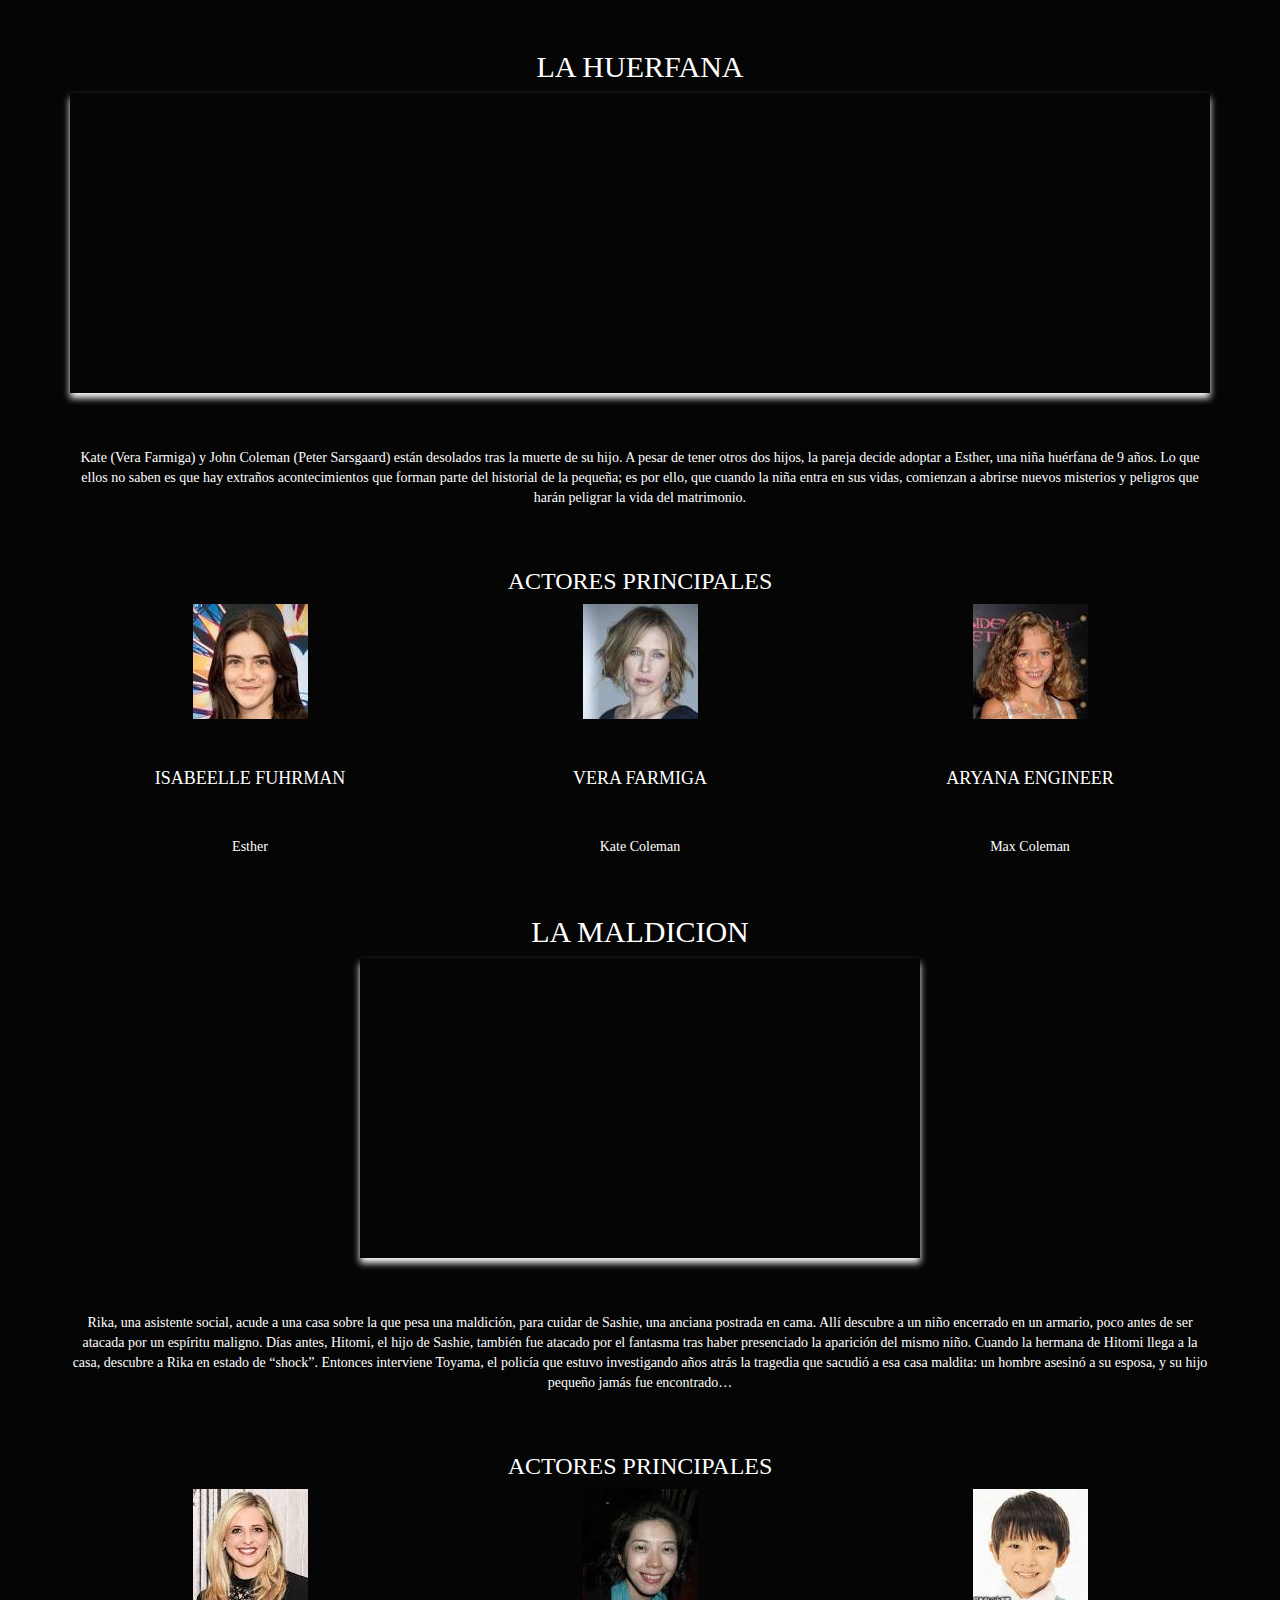
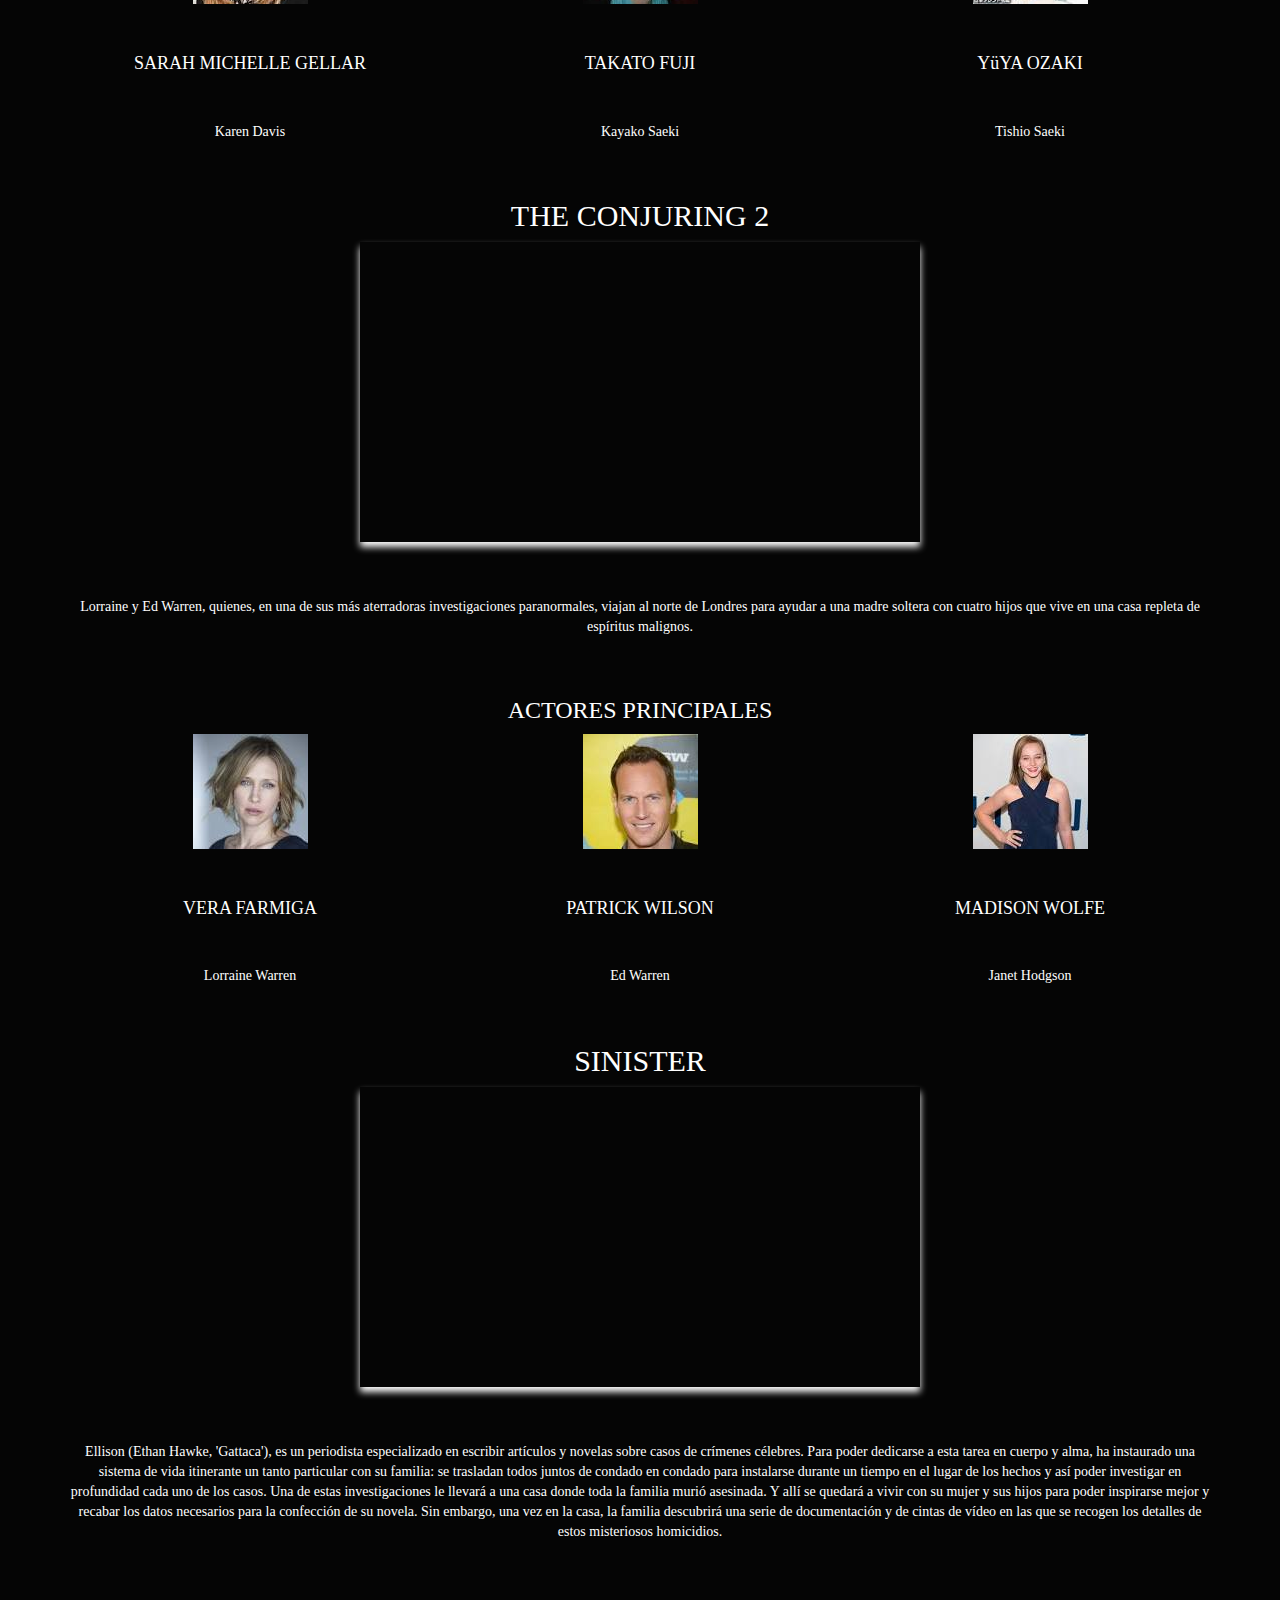
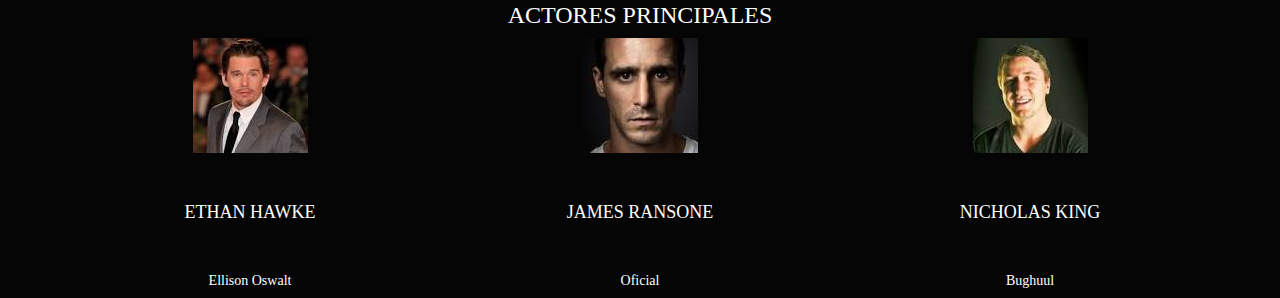
<file: terror.html>
<!DOCTYPE html>
<html lang="en">
<head>
	<meta charset="UTF-8">
	<meta name="viewport" content="width=device-width, initial-scale=1">
	<title>Movies for Categories</title>
	<link rel="stylesheet" href="https://maxcdn.bootstrapcdn.com/bootstrap/3.3.6/css/bootstrap.min.css">
	<link rel="stylesheet" href="https://maxcdn.bootstrapcdn.com/font-awesome/4.6.3/css/font-awesome.min.css">
	<link rel="stylesheet" href="css/main.css">
</head>
<body>
	<section class="huerfana">
		<div class="container">
			<div class="row">
				<h2>LA HUERFANA</h2>
				<div class="col-xs-12 col-lg-12">
					<iframe width="100%" height="315" src="https://www.youtube.com/embed/gsHuk7EARdA" frameborder="0" allowfullscreen></iframe>
				</div>
				<div class="col-xs-12 col-lg-12">
					<p>Kate (Vera Farmiga) y John Coleman (Peter Sarsgaard) están desolados tras la muerte de su hijo. A pesar de tener otros dos hijos, la pareja decide adoptar a Esther, una niña huérfana de 9 años. Lo que ellos no saben es que hay extraños acontecimientos que forman parte del historial de la pequeña; es por ello, que cuando la niña entra en sus vidas, comienzan a abrirse nuevos misterios y peligros que harán peligrar la vida del matrimonio.</p>
				</div>
			</div>
			<div class="row">
				<h3>ACTORES PRINCIPALES</h3>
				<div class="col-xs-4 col-lg-4">
					<img src="actores/terror/esther.jpg"/>
					<h4>ISABEELLE FUHRMAN</h4>
					<h5>Esther</h5>
				</div>
				<div class="col-xs-4 col-lg-4">
					<img src="actores/terror/vera.jpg"/>
					<h4>VERA FARMIGA</h4>
					<h5>Kate Coleman</h5>
				</div>
				<div class="col-xs-4 col-lg-4">
					<img src="actores/terror/max.jpg"/>
					<h4>ARYANA ENGINEER</h4>
					<h5>Max Coleman</h5>
				</div>
			</div>
		</div>
	</section>
	<section class="lamal">
		<div class="container">
			<div class="row">
				<h2>LA MALDICION</h2>
				<div class="col-xs-12 col-lg-12">
					<iframe width="560" height="100%" src="https://www.youtube.com/embed/fwjjfHXKrDE" frameborder="0" allowfullscreen></iframe>
				</div>
				<div class="col-xs-12 col-lg-12">
					<p>Rika, una asistente social, acude a una casa sobre la que pesa una maldición, para cuidar de Sashie, una anciana postrada en cama. Allí descubre a un niño encerrado en un armario, poco antes de ser atacada por un espíritu maligno. Días antes, Hitomi, el hijo de Sashie, también fue atacado por el fantasma tras haber presenciado la aparición del mismo niño. Cuando la hermana de Hitomi llega a la casa, descubre a Rika en estado de “shock”. Entonces interviene Toyama, el policía que estuvo investigando años atrás la tragedia que sacudió a esa casa maldita: un hombre asesinó a su esposa, y su hijo pequeño jamás fue encontrado…</p>
				</div>
			</div>
			<div class="row">
				<h3>ACTORES PRINCIPALES</h3>
				<div class="col-xs-4 col-lg-4">
					<img src="actores/terror/karen.jpg"/>
					<h4>SARAH MICHELLE GELLAR</h4>
					<h5>Karen Davis</h5>
				</div>
				<div class="col-xs-4 col-lg-4">
					<img src="actores/terror/fuji.jpg"/>
					<h4>TAKATO FUJI</h4>
					<h5>Kayako Saeki</h5>
				</div>
				<div class="col-xs-4 col-lg-4">
					<img src="actores/terror/yuya.jpg"/>
					<h4>YüYA OZAKI</h4>
					<h5>Tishio Saeki</h5>
				</div>
			</div>
		</div>
	</section>
	<section class="conjuro">
		<div class="container">
			<div class="row">
				<h2>THE CONJURING 2</h2>
				<div class="col-xs-12 col-lg-12">
					<iframe width="560" height="100%" src="https://www.youtube.com/embed/fFS929KKVAQ" frameborder="0" allowfullscreen></iframe>
				</div>
				<div class="col-xs-12 col-lg-12">
					<p>Lorraine y Ed Warren, quienes, en una de sus más aterradoras investigaciones paranormales, viajan al norte de Londres para ayudar a una madre soltera con cuatro hijos que vive en una casa repleta de espíritus malignos.</p>
				</div>
			</div>
			<div class="row">
				<h3>ACTORES PRINCIPALES</h3>
				<div class="col-xs-4 col-lg-4">
					<img src="actores/terror/lorraine.jpg"/>
					<h4>VERA FARMIGA</h4>
					<h5>Lorraine Warren</h5>
				</div>
				<div class="col-xs-4 col-lg-4">
					<img src="actores/terror/ed.jpg"/>
					<h4>PATRICK WILSON</h4>
					<h5>Ed Warren</h5>
				</div>
				<div class="col-xs-4 col-lg-4">
					<img src="actores/terror/janet.jpg"/>
					<h4>MADISON WOLFE</h4>
					<h5>Janet Hodgson</h5>
				</div>
			</div>
		</div>
	</section>
	<section class="sinestir">
		<div class="container">
			<div class="row">
				<h2>SINISTER</h2>
				<div class="col-xs-12 col-lg-12">
					<iframe width="560" height="100%" src="https://www.youtube.com/embed/_kbQAJR9YWQ" frameborder="0" allowfullscreen></iframe>
				</div>
				<div class="col-xs-12 col-lg-12">
					<p>Ellison (Ethan Hawke, 'Gattaca'), es un periodista especializado en escribir artículos y novelas sobre casos de crímenes célebres. Para poder dedicarse a esta tarea en cuerpo y alma, ha instaurado una sistema de vida itinerante un tanto particular con su familia: se trasladan todos juntos de condado en condado para instalarse durante un tiempo en el lugar de los hechos y así poder investigar en profundidad cada uno de los casos.

					Una de estas investigaciones le llevará a una casa donde toda la familia murió asesinada. Y allí se quedará a vivir con su mujer y sus hijos para poder inspirarse mejor y recabar los datos necesarios para la confección de su novela. Sin embargo, una vez en la casa, la familia descubrirá una serie de documentación y de cintas de vídeo en las que se recogen los detalles de estos misteriosos homicidios.</p>
				</div>
			</div>
			<div class="row">
				<h3>ACTORES PRINCIPALES</h3>
				<div class="col-xs-4 col-lg-4">
					<img src="actores/terror/ethan.jpg"/>
					<h4>ETHAN HAWKE</h4>
					<h5>Ellison Oswalt</h5>
				</div>
				<div class="col-xs-4 col-lg-4">
					<img src="actores/terror/james.jpg"/>
					<h4>JAMES RANSONE</h4>
					<h5>Oficial</h5>
				</div>
				<div class="col-xs-4 col-lg-4">
					<img src="actores/terror/nicolas.jpg"/>
					<h4>NICHOLAS KING</h4>
					<h5>Bughuul</h5>
				</div>
			</div>
		</div>
	</section>





	<script   src="https://code.jquery.com/jquery-2.2.4.js"   integrity="sha256-iT6Q9iMJYuQiMWNd9lDyBUStIq/8PuOW33aOqmvFpqI="   crossorigin="anonymous"></script>  
	<script src="js/main.js"></script>
	<script src="https://maxcdn.bootstrapcdn.com/bootstrap/3.3.6/js/bootstrap.min.js"></script>
</body>
</html>
</file>
<file: css/main.css>
body{
	text-align: center;
	background-color:#050505;
}
.movies img{
	width: 80%;
	height: 400px;
}
.movies img:hover{
	padding: 20px;
	background-color: #2FCD10;
	border-radius:5px solid white;
}
.imagenes img{
	width: 100%;
	height: 230px;
	border-radius: 100%;
	box-shadow: 0px 4px 6px white;
}
.imagenes img:hover{
	padding: 20px;
	background-color: #2FCD10;
	border-radius: 100%;
}
header{
	background-color: #2FCD10;
	height: 100px;
	margin-bottom: 30px;
}
h1{
	margin-top:30px;
	margin-bottom: 10px;
	color:white;
	font-family: 'Gloria Hallelujah', cursive;
}
h2,h3,h4,h5,p{
	margin-top:50px;
	margin-bottom: 10px;
	color:white;
	font-family: 'Roboto Slab', serif;
}
iframe{
	height: 300px;
	box-shadow: 0px 5px 7px white;
}
</file>
